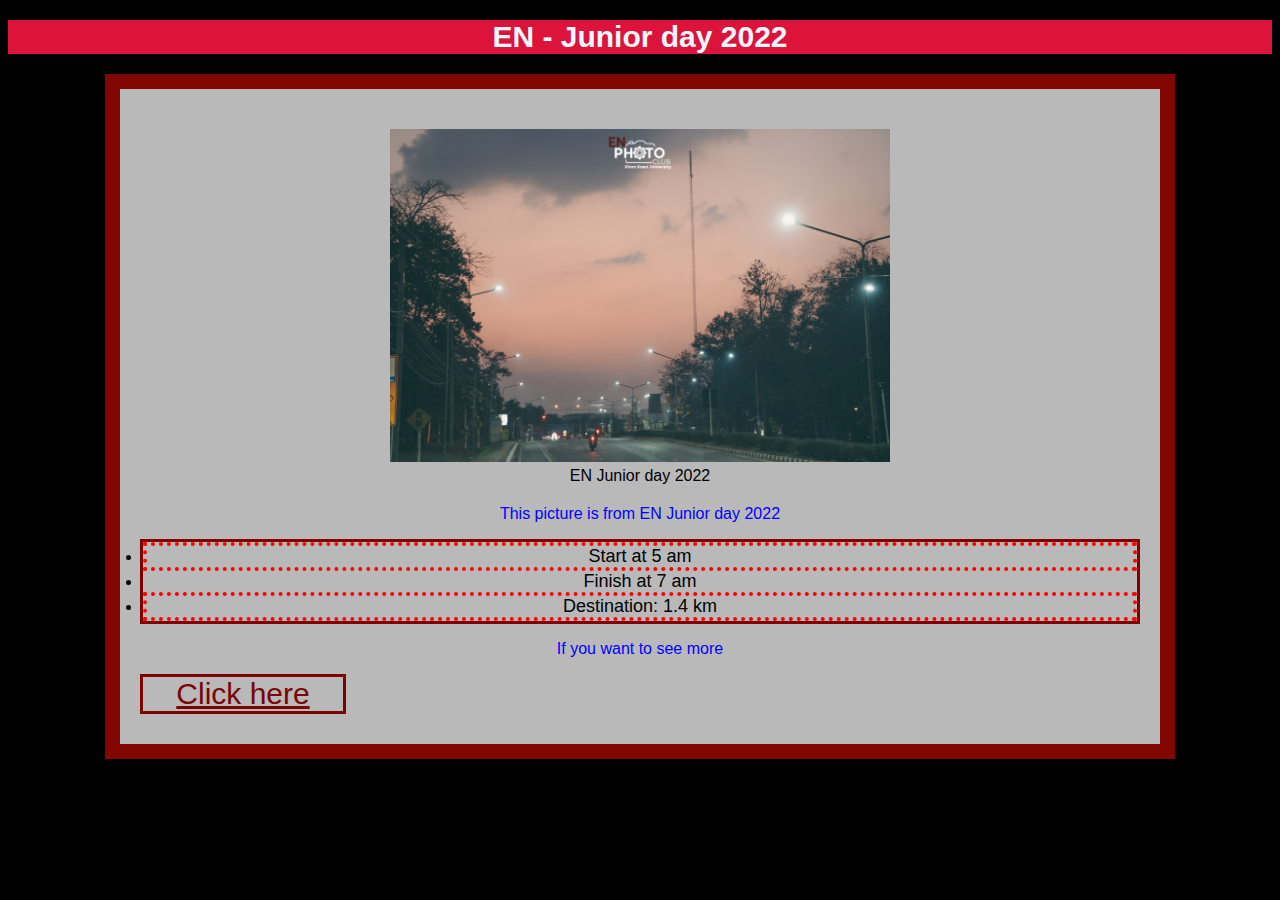
<file: index.html>
<!DOCTYPE html>
<html lang="en">
<head>
    <meta charset="UTF-8">
    <meta http-equiv="X-UA-Compatible" content="IE=edge">
    <meta name="viewport" content="width=device-width, initial-scale=1.0">
    <title>EN PHOTO - Junior day 2022</title>
    <link rel="stylesheet" href="styles/styles.css">
</head>
<body>
    <h1>EN - Junior day 2022</h1>
    <div>

        <figure class="centered-figure">
            <img src="images/Lab-1.jpg" height="50%" width="50%" />
            <figcaption>EN Junior day 2022</figcaption>
        </figure>

        <p id="heading">This picture is from EN Junior day 2022</p>

        <ul>
            <li class="popular">Start at 5 am</li>
            <li>Finish at 7 am</li>
            <li class="popular">Destination: 1.4 km</li>
        </ul>
        <p>If you want to see more</p>
        <a target="_blank" href="https://www.facebook.com/ENphotoclubKKU/posts/pfbid02ViQYZsgEDqQx7Cki36oYvrCTEvGZLkFe3Wz57p5kVCaGiqL7yAbR8bSuyJ9ftVMVl"> 
            Click here
        </a>
    </div>
</body>
</html>
</file>
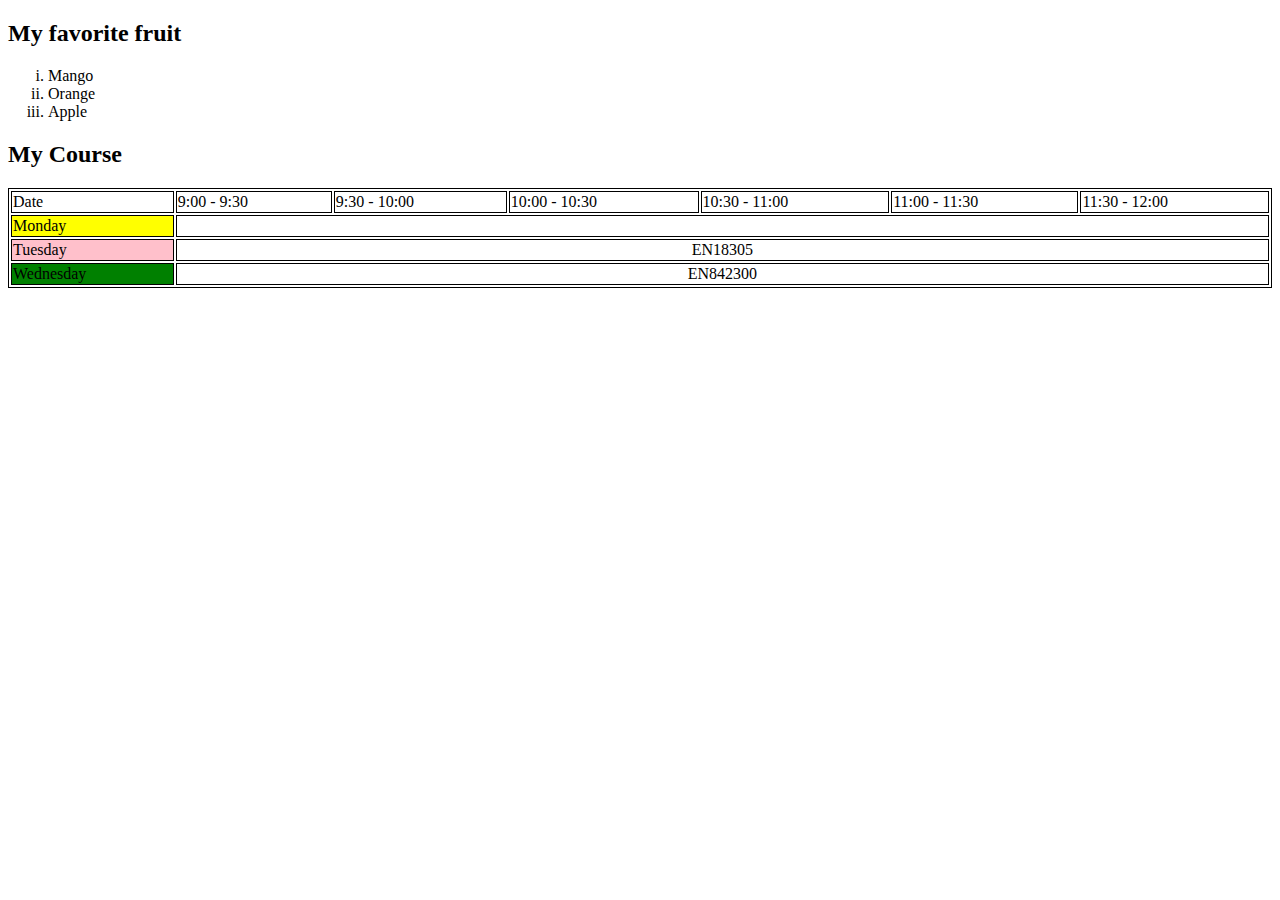
<file: list..html>
<!DOCTYPE html>
<html>
<head>
<title>Fruit & Schedule</title>
<style>
    table, th, td {
      border:1px solid black;
    }
    </style>
</head>
<body>

<h2>My favorite fruit</h2>
<ol type="i">
    <li>Mango</li>
    <li>Orange</li>
    <li>Apple</li>
</ol>

<h2>My Course</h2>
<table style="width: 100%;">
    <tr>
        <td>Date</td>
        <td>9:00 - 9:30</td>
        <td>9:30 - 10:00</td>
        <td>10:00 - 10:30</td>
        <td>10:30 - 11:00</td>
        <td>11:00 - 11:30</td>
        <td>11:30 - 12:00</td>
    </tr>
    <tr>
        <td style="background-color: yellow;"> Monday</td>
        <td colspan="6"></td>
    </tr>
    <tr>
        <td style="background-color: pink;"> Tuesday</td>
        <td colspan="6" align="center">EN18305</td>
    </tr>
    <tr>
        <td style="background-color: green;"> Wednesday</td>
        <td colspan="6" align="center">EN842300</td>
    </tr>
</table>

</body>
</html>
</file>
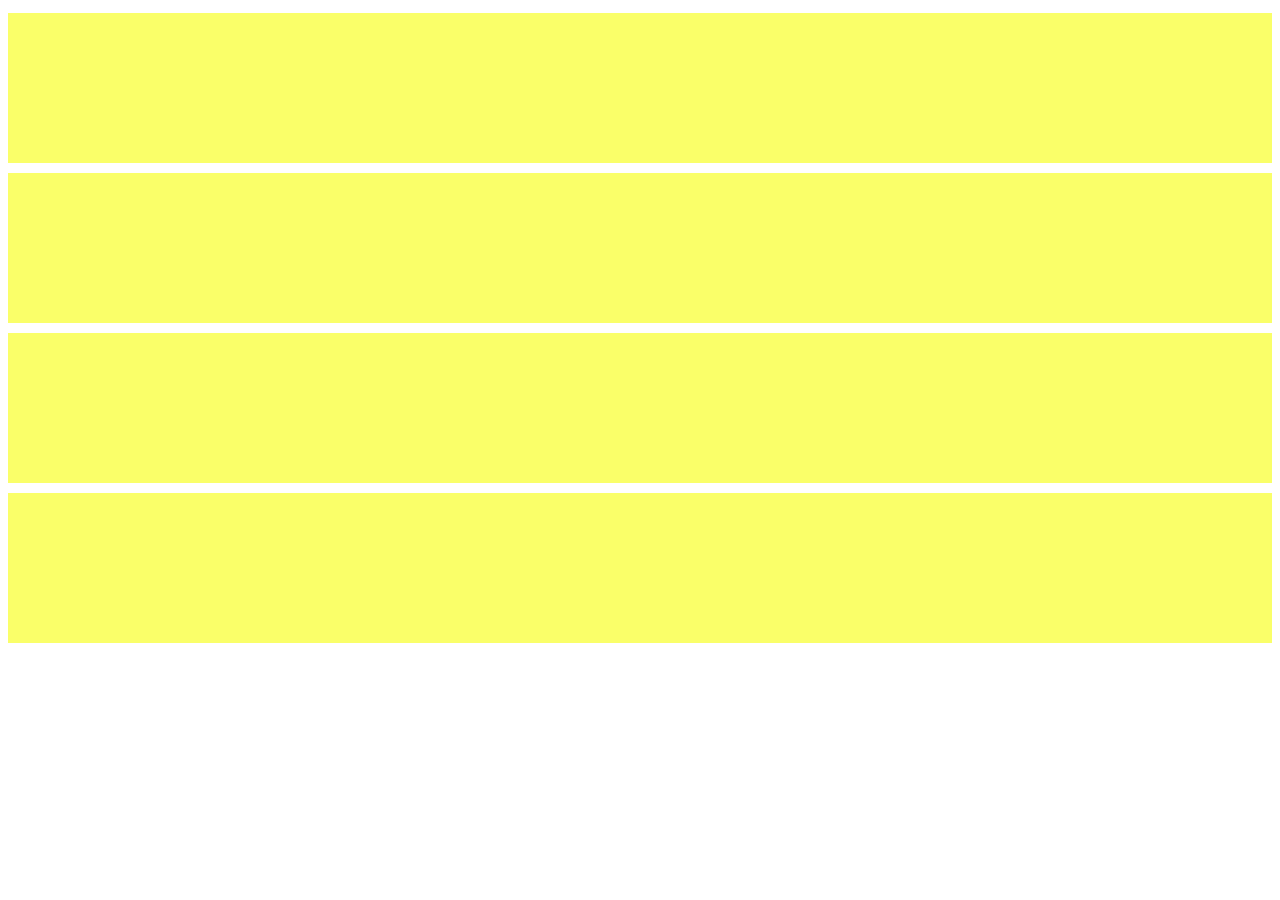
<file: 1/lab6-p1.html>
<html lang="en">
<head>
    <meta charset="UTF-8">
    <meta name="viewport" content="width=device-width, initial-scale=1.0">
    <title>Color changing pew peww</title>
    <style>
        div {
            display: flex;
            background-color: rgb(250, 255, 105);
            height: 150px;
            width: 25%;
            float: left;
            margin-top: 5px;
            margin-bottom: 5px;
        }
    </style>
</head>
<body>
    <script defer>
        (function() {
            // Create 16 div elements and append them to the body
            for (let i = 1; i <= 16; i++) {
                const myDiv = document.createElement('div');
                document.body.appendChild(myDiv);
            }
        
            // Generate a random number up to the specified value
            const random = number => Math.floor(Math.random() * number);
        
            // Generate a random background color
            const bgChange = () => {
                const rndCol = `rgb(${random(255)}, ${random(255)}, ${random(255)})`;
                return rndCol;
            };
        
            // Select all the div elements
            const divs = document.getElementsByTagName('div');
        
            // Add click event listeners to change background color for columns 1 and 3
            Array.from(divs).forEach((div, index) => {
                const columnIndex = index % 4; // 0-based index of the column (0 to 3)
        
                if (columnIndex === 0) {
                    div.addEventListener('click', e => {
                        e.target.style.backgroundColor = bgChange();
                    });
                } else if (columnIndex === 2) {
                    div.addEventListener('click', e => {
                        e.target.style.backgroundColor = bgChange();
                    });
                }
            });
        })();
    </script>
</body>
</html>
</file>
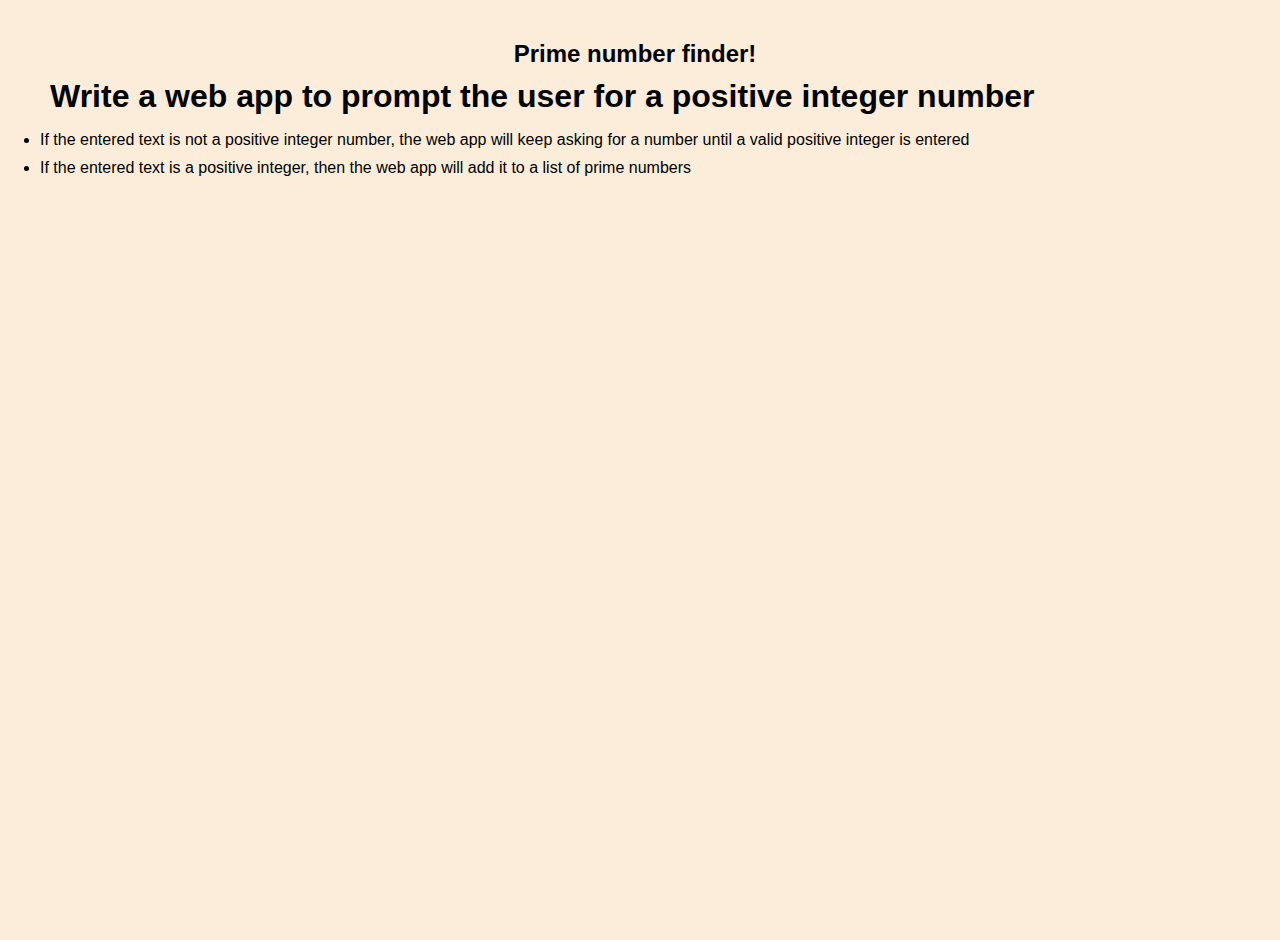
<file: 2/problem1.html>
<!DOCTYPE html>
<html>
<head>
  <title>Problem I</title>
  <script src="problem1.js"></script>
  <link rel="stylesheet" href="styles/styles.css">
</head>
<body>
    <h2>Prime number finder!</h2>
  <h1>Write a web app to prompt the user for a positive integer number</h1>
  <ul>
    <li>If the entered text is not a positive integer number, the web app will keep asking for a number until a valid positive integer is entered</li>
    <li>If the entered text is a positive integer, then the web app will add it to a list of prime numbers</li>
  </ul>
</body>
</html>
</file>
<file: styles/styles.css>
div {
    background-color: rgb(185, 185, 185);
    width: 1000px;
    border: 15px solid rgb(128, 6, 0);
    margin: auto;
    text-align: center; /* Center the content inside the div */
    padding: 20px; /* Add some padding for spacing */
}

p {
    color: blue;
    text-align: center;
    font-family: sans-serif;
}

h1 {
    font-size: 30px;
    font-family: Verdana, Geneva, Tahoma, sans-serif;
    background-color: crimson;
    color: aliceblue;
    text-align: center;
    font-weight: bold; /* Use font-weight instead of font-style for bold */
}

a {
    display: block;
    text-align: center;
    font-family: sans-serif;
    font-size: 30px;
    margin: 10px 0px 10px;
    width: 200px; /* Adjust the width as needed */
    color: rgb(123, 3, 3);
    border: 3px solid rgb(123, 3, 3);
}

img {
    display: block;
    margin-left: auto;
    margin-right: auto;
    width: 50%;
}

body {
    background-color: black;
}

ul {
    padding: 0;
    border: 3px solid rgb(128, 0, 0);
    text-align: center;
}

li {
    font-size: large;
    font-family: 'Lucida Sans', 'Lucida Sans Regular', 'Lucida Grande', 'Lucida Sans Unicode', Geneva, Verdana, sans-serif;
}

li.popular {
    border: 4px red dotted;
}

figcaption {
    margin: 5px 0;
    font-family: sans-serif;
}

figure.centered-figure {
    margin: 20px auto; /* Center the figure */
}
</file>
<file: 2/styles/styles.css>
body {
    font-family: Arial, sans-serif;
    background-color: #fbedda;
    margin: 0;
    padding: 0;
    height: 100vh;
    justify-content: center;
    align-items: center;
  }

  h1 {
    margin-top: 10px;
    margin-bottom: 10px;
    margin-right: 10px;
    margin-left: 50px;
  }

  h2 {
    text-align: center;
    margin-bottom: 10px;
    margin-right: 10px;
    margin-top: 40px;
  }

  p {
    margin-bottom: 20px;
  }

  li {
    text-align: left;
    margin-top: 10px;
  }

  #inputField {
    padding: 10px;
    font-size: 16px;
    border: 1px solid #ccc;
    border-radius: 5px;
    margin-right: 10px;
  }

  #submitButton {
    padding: 10px 20px;
    font-size: 16px;
    background-color: #007bff;
    color: #fff;
    border: none;
    border-radius: 5px;
    cursor: pointer;
  }

  #submitButton:hover {
    background-color: #0056b3;
  }

  #output {
    margin-top: 20px;
    padding: 10px;
    border: 1px solid #ccc;
    border-radius: 5px;
    background-color: #fff;
  }
</file>
